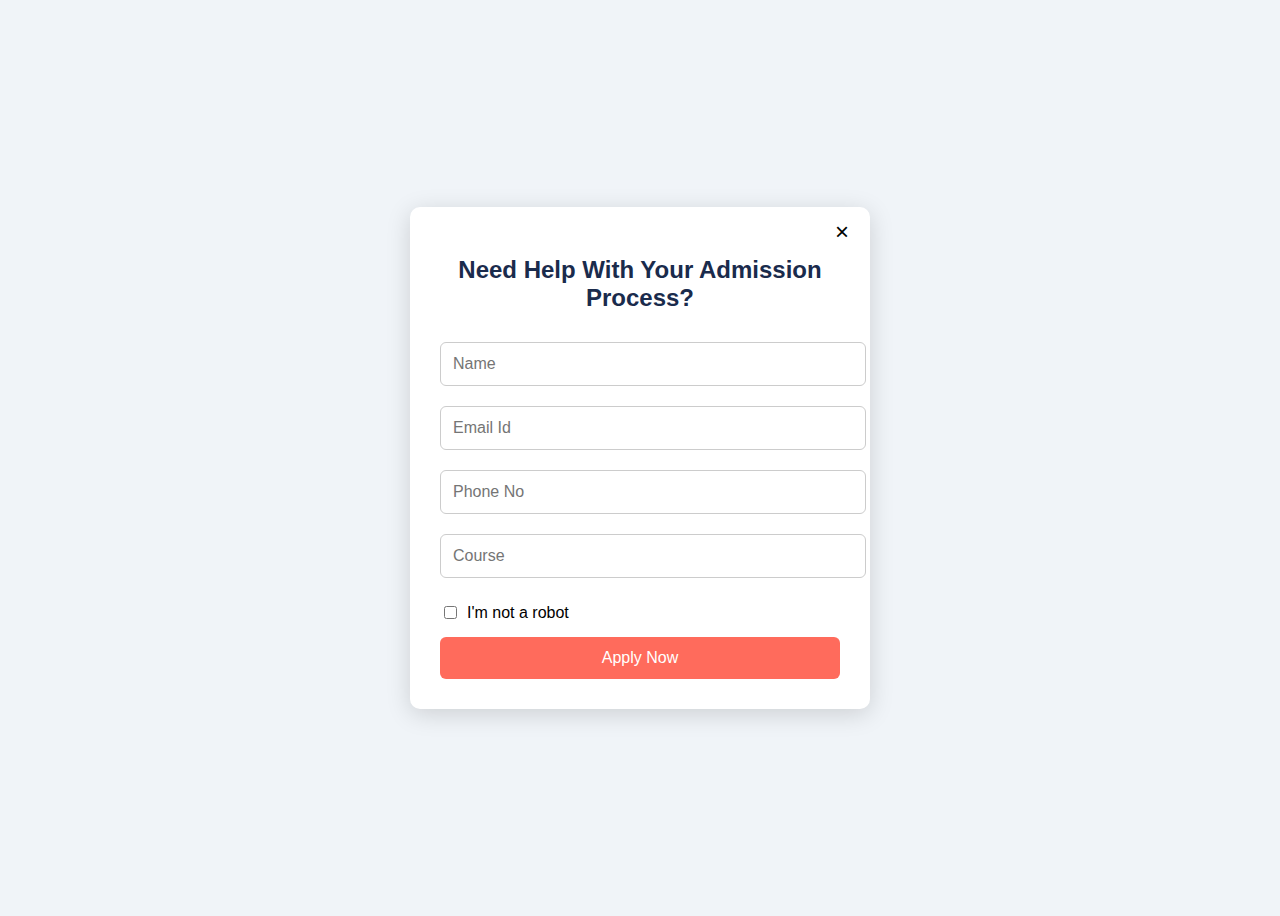
<file: from/from.html>
<!DOCTYPE html>
<html lang="en">
<head>
  <meta charset="UTF-8" />
  <meta name="viewport" content="width=device-width, initial-scale=1.0"/>
  <title>Admission Form</title>
  <link rel="stylesheet" href="style.css"/>
</head>
<body>

<div class="form-container">
  <button class="close-btn" onclick="closeForm()">×</button>
  <h2>Need Help With Your Admission Process?</h2>
  <form id="admissionForm">
    <input type="text" id="name" placeholder="Name" required />
    <input type="email" id="email" placeholder="Email Id" required />
    <input type="tel" id="phone" placeholder="Phone No" required />
    <input type="text" id="course" placeholder="Course" required />
    
    <!-- Dummy checkbox for CAPTCHA-like interaction -->
    <div class="captcha-box">
      <input type="checkbox" id="robot" required />
      <label for="robot">I'm not a robot</label>
    </div>

    <button type="submit" class="submit-btn">Apply Now</button>
  </form>
</div>

<script src="script.js"></script>
</body>
</html>
</file>
<file: from/style.css>
body {
  font-family: Arial, sans-serif;
  background-color: #f0f4f8;
  display: flex;
  justify-content: center;
  align-items: center;
  height: 100vh;
}

.form-container {
  background: white;
  padding: 30px;
  width: 100%;
  max-width: 400px;
  border-radius: 10px;
  box-shadow: 0 5px 25px rgba(0, 0, 0, 0.15);
  position: relative;
}

h2 {
  text-align: center;
  margin-bottom: 20px;
  color: #1a2b4c;
}

input[type="text"],
input[type="email"],
input[type="tel"] {
  width: 100%;
  padding: 12px;
  margin: 10px 0;
  border: 1px solid #ccc;
  border-radius: 6px;
  font-size: 16px;
}

.captcha-box {
  display: flex;
  align-items: center;
  margin: 15px 0;
}

.captcha-box input[type="checkbox"] {
  margin-right: 10px;
}

.submit-btn {
  width: 100%;
  background-color: #ff6b5c;
  color: white;
  padding: 12px;
  font-size: 16px;
  border: none;
  border-radius: 6px;
  cursor: pointer;
}

.submit-btn:hover {
  background-color: #e05548;
}

.close-btn {
  position: absolute;
  right: 15px;
  top: 10px;
  background: transparent;
  border: none;
  font-size: 24px;
  cursor: pointer;
}
</file>
